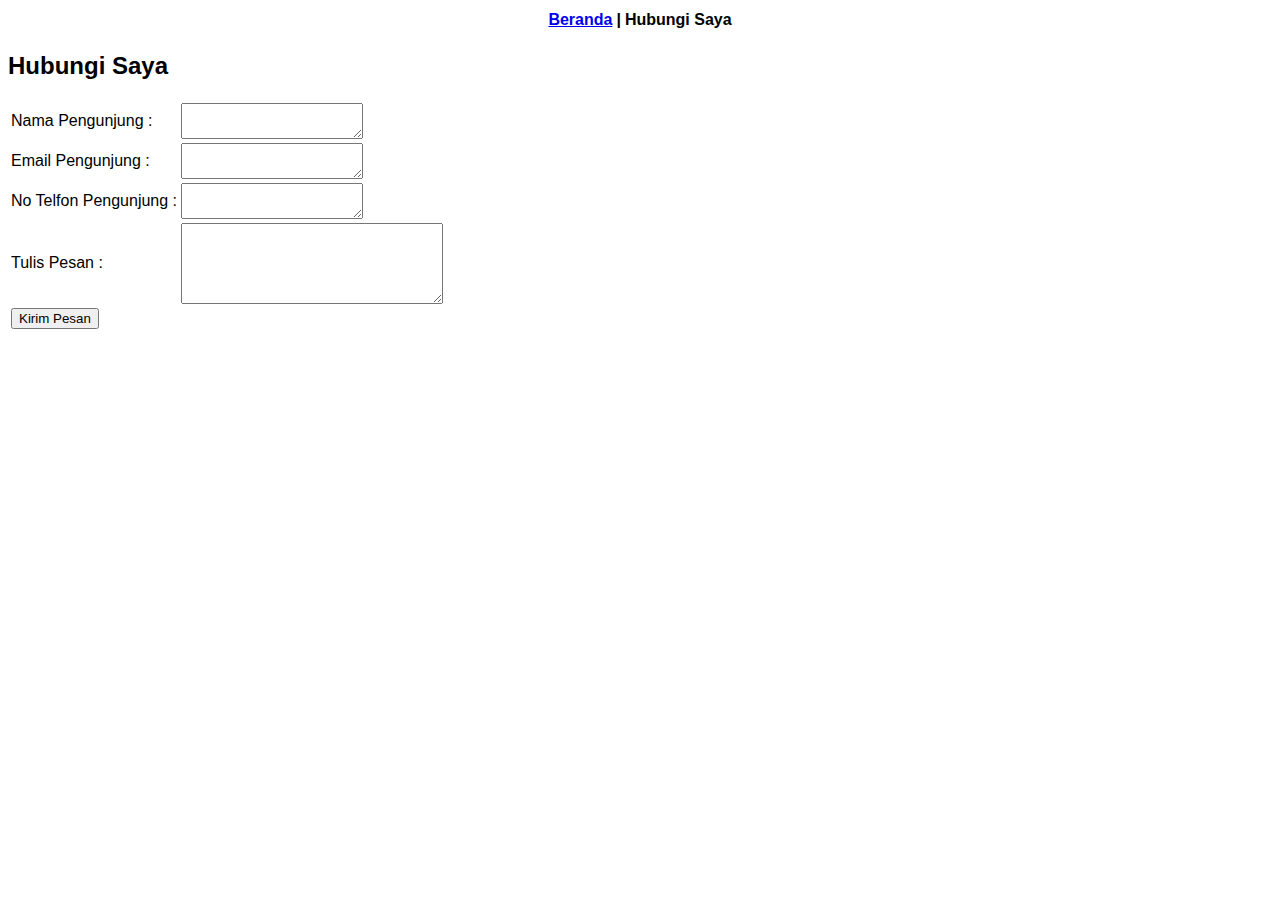
<file: Hubungisaya.html>
<html><head>
    <meta charset="utf-8">
    </head><body><font face="arial">
    <title>Tugas 9 IMK</title>


    <center><table>
        <tbody><tr>
            <td><a href="Beranda.html"><b>Beranda </b></a></td>
            <td><b>|</b></td>
            <td><b>Hubungi Saya</b></td>
        </tr>
    </tbody></table>
    </center>
    <h2>Hubungi Saya</h2>
    <table>
        <tbody><tr>
            <td>Nama Pengunjung :</td>
            <td><textarea></textarea></td>
        </tr>
        <tr>
            <td>Email Pengunjung :</td>
            <td><textarea></textarea></td>
        </tr>
        <tr>
            <td>No Telfon Pengunjung :</td>
            <td><textarea></textarea></td>
        </tr>
        <tr>
            <td>Tulis Pesan :</td>
            <td><textarea cols="30" rows="5"></textarea></td>
        </tr>
        <tr>
            <td><a href="Contact.html"><button type="submit">Kirim Pesan</button></a></td>
        </tr>
    </tbody></table>
    </font>


</body></html>
</file>
